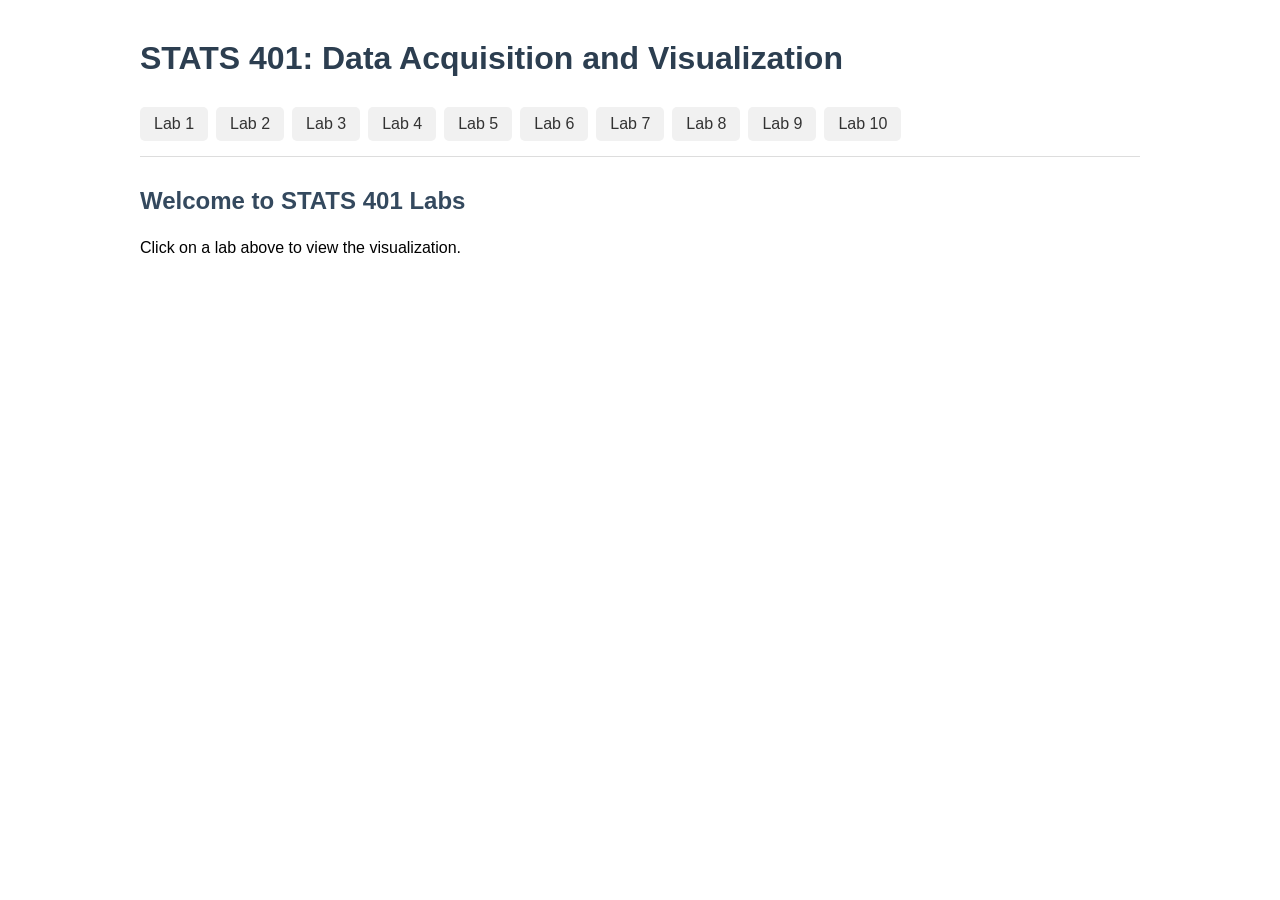
<file: index.html>
<!DOCTYPE html>
<html lang="en">

<head>
    <meta charset="UTF-8">
    <meta name="viewport" content="width=device-width, initial-scale=1.0">
    <title>STATS 401 Labs</title>
    <link rel="stylesheet" href="css/style.css">
</head>

<body>

    <h1>STATS 401: Data Acquisition and Visualization</h1>

    <nav class="lab-nav">
        <a href="lab1/index.html">Lab 1</a>
        <a href="lab2/index.html">Lab 2</a>
        <a href="lab3/index.html">Lab 3</a>
        <a href="lab4/index.html">Lab 4</a>
        <a href="lab5/index.html">Lab 5</a>
        <a href="lab6/index.html">Lab 6</a>
        <a href="lab7/index.html">Lab 7</a>
        <a href="lab8/index.html">Lab 8</a>
        <a href="lab9/index.html">Lab 9</a>
        <a href="lab10/index.html">Lab 10</a>
    </nav>

    <h2>Welcome to STATS 401 Labs</h2>

    <p>
        Click on a lab above to view the visualization.
    </p>

</body>

</html>
</file>
<file: css/style.css>
body {
    font-family: Arial, sans-serif;
    max-width: 1000px;
    margin: 40px auto;
    padding: 0 20px;
}

h1 {
    font-size: 32px;
    color: #2c3e50;
}

h2 {
    margin-top: 30px;
    color: #34495e;
}

p {
    line-height: 1.6;
}

#chart {
    margin-top: 30px;
}

.lab-nav {
    display: flex;
    flex-wrap: wrap;
    gap: 8px;
    margin: 30px 0;
    padding-bottom: 15px;
    border-bottom: 1px solid #ddd;
}

.lab-nav a {
    padding: 8px 14px;
    text-decoration: none;
    background: #f1f1f1;
    color: #333;
    border-radius: 5px;
    transition: background 0.3s, color 0.3s;
}

.lab-nav a:hover {
    background: #333;
    color: white;
}

.bar {
    fill: steelblue;
}

.bar:hover {
    fill: #2980b9;
}

.bar-label {
    font-family: Arial, sans-serif;
    font-size: 12px;
    text-anchor: middle;
    fill: #333;
}

.chart-title {
    font-family: Arial, sans-serif;
    font-size: 20px;
    font-weight: bold;
    text-anchor: middle;
    fill: #2c3e50;
}

.tooltip {
    position: absolute;
    background: white;
    border: 1px solid #aaa;
    border-radius: 6px;
    padding: 10px 14px;
    font-size: 14px;
    line-height: 1.6;
    pointer-events: none;
    opacity: 0;
    box-shadow: 0 2px 10px rgba(0,0,0,0.15);
    max-width: 220px;
    z-index: 100;
    transition: opacity 0.15s;
}

.tooltip strong {
    font-size: 16px;
    color: #2c3e50;
}
</file>
